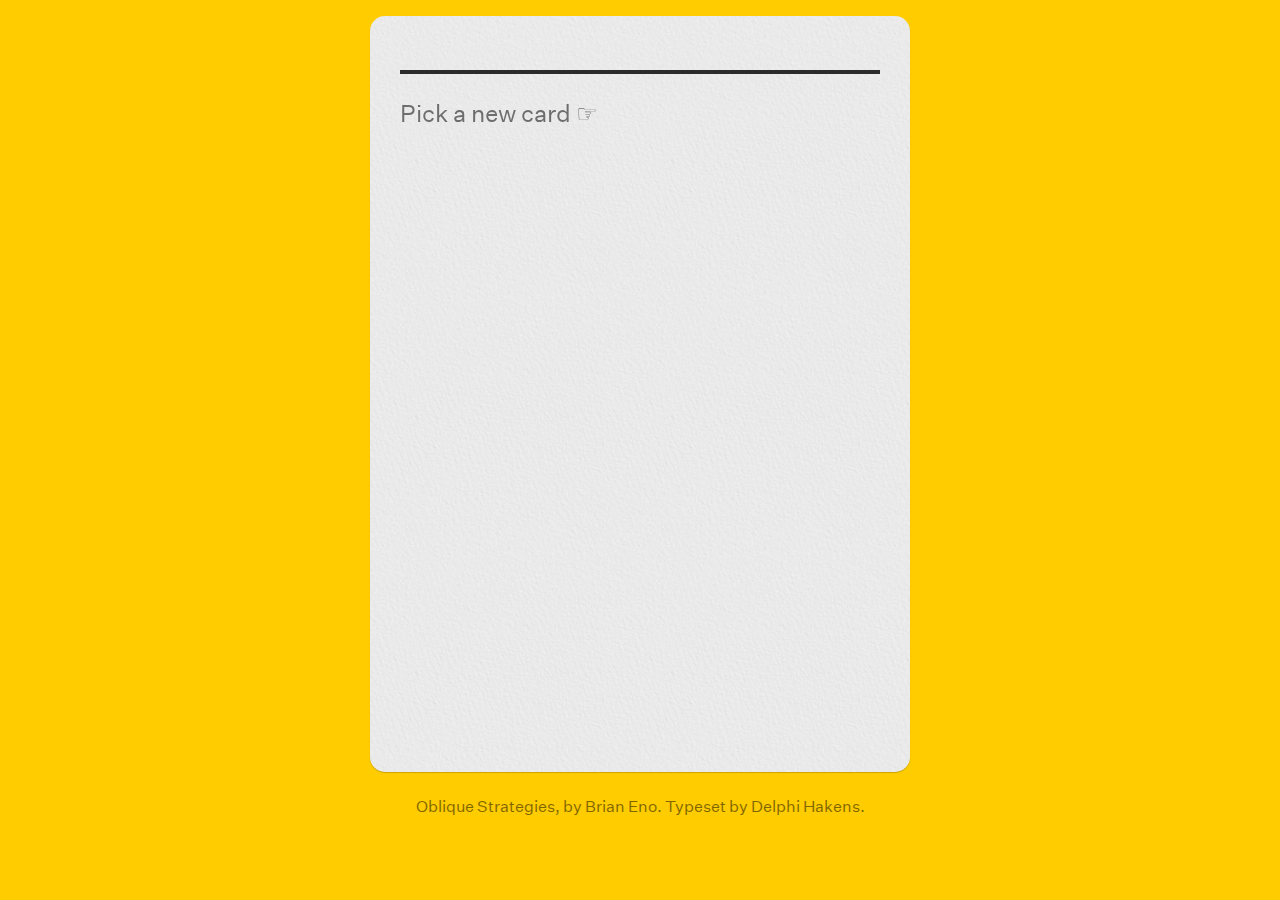
<file: obliquestrategies/index.html>
<!DOCTYPE html>
<html>
<head>
	<meta charset="UTF-8">
	<meta name="viewport" content="width=device-width, initial-scale=0.8">
	<title>Oblique Strategies.</title>
	<link rel="stylesheet" href="index.css">
	<link rel="stylesheet" href="/assets/fonts/fonts.css">
</head>
<body>
	<div id="card">
		<div id="strategy"></div>
		<div class="card-footer">Pick a new card &#x261E;</div>
	</div>
	<div class="footer">Oblique Strategies, by Brian Eno. Typeset by Delphi Hakens.</div>
	<script type="text/javascript" src="strategies.js"></script>
	<script type="text/javascript" src="index.js"></script>
</body>
</html>
</file>
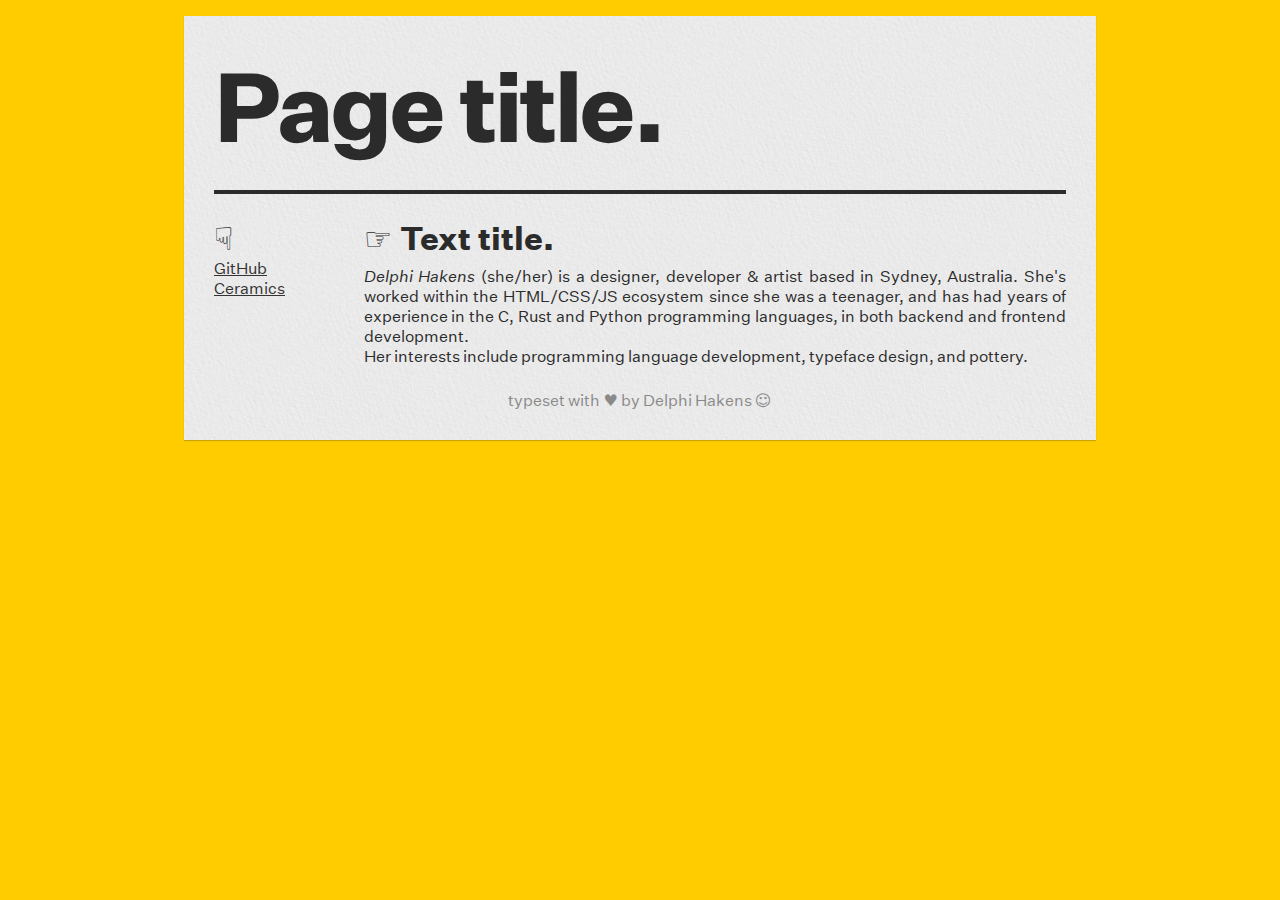
<file: test.html>
<!DOCTYPE html>
<html>
<head>
	<meta charset="UTF-8">
	<title>Test page - Delphi&rsquo;s Website.</title>
	<link rel="stylesheet" href="index.css">
	<link rel="stylesheet" href="assets/fonts/fonts.css">
</head>
<body>
	<div class="page">
		<div class="page-title">Page title.</div>
		<div class="page-body">
			<ul class="links">
				<li class="links-header">&#x261F;</li>
				<li><a href="https://github.com/delphiswebsite">GitHub</a></li>
				<li><a href="https://instagram.com/adhakens">Ceramics</a></li>
			</ul>
			<div class="text">
				<div class="text-title">Text title.</div>
				<i>Delphi Hakens</i> <span class="pronoun">(she/her)</span> is a designer, developer & artist based in Sydney, Australia. She's worked within the HTML/CSS/JS ecosystem since she was a teenager, and has had years of experience in the C, Rust and Python programming languages, in both backend and frontend development. <br>
				Her interests include programming language development, typeface design, and pottery.
			</div>
		</div>
		<div class="footer">typeset with &#x2665; by Delphi Hakens &#x263A;</div>
	</div>
</body>
</html>
</file>
<file: obliquestrategies/index.css>
* {
	box-sizing: border-box;
}

body {
	margin: 0px;
	padding: 16px;

	min-height: 100%;

	display: flex;
	flex-flow: column nowrap;
	align-items: center;
	justify-content: center;

	background-color: #FC0;
	font-family: "Untitled Sans", system-ui, sans-serif;
}

a {
	color: #333;
}

#card {
	width: 60vh;
	height: 84vh;
	
	color: #2b2b2b;
	background:	url("/assets/ui/paper.jpg") #eee;
	background-size: 256px;
	border-radius: 15px;
	box-shadow: 0px 1px 1px 0px rgba(0, 0, 0, 0.2);

	padding: 30px;

	cursor: pointer;

	transform: rotateY(0deg);
	transform-style: preserve-3d;

	/*-webkit-backface-visibility: hidden;
	backface-visibility: hidden;*/
}

#card::after {
	content: '';
	position: absolute;

	right: 0px;
	bottom: 0px;
	top: 0px;
	left: 0px;

	border-radius: 10px;

	background:	url("/assets/ui/card.svg") #eee;
	background-size: cover;

	transform: rotateY(180deg);
	transform-style: preserve-3d;

	-webkit-backface-visibility: hidden;
	backface-visibility: hidden;
}

.flip-start {
	animation: flipstart 1s ease-in-out;
}

.flip-end {
	animation: flipend 1s ease-in-out;
}

#strategy {
	font-size: 2.25em;
	font-weight: 600;
	letter-spacing: -0.02em;

	padding-bottom: 24px;
	border-bottom: 4px solid #2b2b2b;
	margin-bottom: 24px;
}

.card-footer {
	font-size: 1.5em;
	font-weight: 400;
	opacity: 0.65;
}

.footer {
	width: 100%;
	text-align: center;
	margin-top: 24px;
	opacity: 0.5;
}

@keyframes flipstart {
	0%		{ transform: rotateY(0deg); }
	100%	{ transform: rotateY(180deg); }
}

@keyframes flipend {
	0%		{ transform: rotateY(180deg); }
	100%	{ transform: rotateY(360deg); }
}
</file>
<file: assets/fonts/fonts.css>
@font-face {
    font-family: 'Untitled Sans';
    src: url('UntitledSans-MediumItalic.woff2') format('woff2'),
        url('UntitledSans-MediumItalic.woff') format('woff'),
        url('UntitledSans-MediumItalic.ttf') format('truetype');
    font-weight: 500;
    font-style: italic;
    font-display: swap;
}

@font-face {
    font-family: 'Untitled Sans';
    src: url('UntitledSans-Black.woff2') format('woff2'),
        url('UntitledSans-Black.woff') format('woff'),
        url('UntitledSans-Black.ttf') format('truetype');
    font-weight: 900;
    font-style: normal;
    font-display: swap;
}

@font-face {
    font-family: 'Untitled Sans';
    src: url('UntitledSans-BlackItalic.woff2') format('woff2'),
        url('UntitledSans-BlackItalic.woff') format('woff'),
        url('UntitledSans-BlackItalic.ttf') format('truetype');
    font-weight: 900;
    font-style: italic;
    font-display: swap;
}

@font-face {
    font-family: 'Untitled Sans';
    src: url('UntitledSans-RegularItalic.woff2') format('woff2'),
        url('UntitledSans-RegularItalic.woff') format('woff'),
        url('UntitledSans-RegularItalic.ttf') format('truetype');
    font-weight: normal;
    font-style: italic;
    font-display: swap;
}

@font-face {
    font-family: 'Untitled Sans';
    src: url('UntitledSans-Light.woff2') format('woff2'),
        url('UntitledSans-Light.woff') format('woff'),
        url('UntitledSans-Light.ttf') format('truetype');
    font-weight: 300;
    font-style: normal;
    font-display: swap;
}

@font-face {
    font-family: 'Untitled Sans';
    src: url('UntitledSans-Medium.woff2') format('woff2'),
        url('UntitledSans-Medium.woff') format('woff'),
        url('UntitledSans-Medium.ttf') format('truetype');
    font-weight: 500;
    font-style: normal;
    font-display: swap;
}

@font-face {
    font-family: 'Untitled Sans';
    src: url('UntitledSans-Regular.woff2') format('woff2'),
        url('UntitledSans-Regular.woff') format('woff'),
        url('UntitledSans-Regular.ttf') format('truetype');
    font-weight: normal;
    font-style: normal;
    font-display: swap;
}

@font-face {
    font-family: 'Untitled Sans';
    src: url('UntitledSans-LightItalic.woff2') format('woff2'),
        url('UntitledSans-LightItalic.woff') format('woff'),
        url('UntitledSans-LightItalic.ttf') format('truetype');
    font-weight: 300;
    font-style: italic;
    font-display: swap;
}

@font-face {
    font-family: 'Untitled Sans';
    src: url('UntitledSans-BoldItalic.woff2') format('woff2'),
        url('UntitledSans-BoldItalic.woff') format('woff'),
        url('UntitledSans-BoldItalic.ttf') format('truetype');
    font-weight: bold;
    font-style: italic;
    font-display: swap;
}

@font-face {
    font-family: 'Untitled Sans';
    src: url('UntitledSans-Bold.woff2') format('woff2'),
        url('UntitledSans-Bold.woff') format('woff'),
        url('UntitledSans-Bold.ttf') format('truetype');
    font-weight: bold;
    font-style: normal;
    font-display: swap;
}
</file>
<file: index.css>
* {
	box-sizing: border-box;
}

body {
	margin: 0px;
	padding: 16px;

	min-height: 100%;

	display: flex;
	flex-flow: row nowrap;
	justify-content: center;

	background-color: #FC0;
	font-family: "Untitled Sans", system-ui, sans-serif;
}

a {
	color: #333;
}

.page {
	width: 75%;
	height: 100%;
	max-width: 9.5in;
	
	color: #2b2b2b;
	background:	url("assets/ui/paper.jpg") #eee;
	background-size: 256px;
	box-shadow: 0px 1px 1px 0px rgba(0, 0, 0, 0.2);

	padding: 30px;

	overflow: hidden;
}

.page-title {
	font-size: 6em;
	font-weight: 700;
	letter-spacing: -0.04em;

	padding-bottom: 24px;
	border-bottom: 4px solid #2b2b2b;
	margin-bottom: 24px;
}

.page-body {
	display: flex;
	flex-flow: row nowrap;
}

.links {
	width: 50%;
	min-width: fit-content;

	list-style-type: none;
	margin: 0;
	padding: 0;
	padding-right: 16px;
}

.links-header {
	font-size: 2em;
}

.text-title {
	font-size: 2em;
	font-weight: 700;
	margin-bottom: 8px;
}

.text-title::before {
	content: "☞";
	margin-right: 8px;
}

.text {
	text-align: justify;
}

.footer {
	width: 100%;
	text-align: center;
	margin-top: 24px;
	opacity: 0.5;
}
</file>
